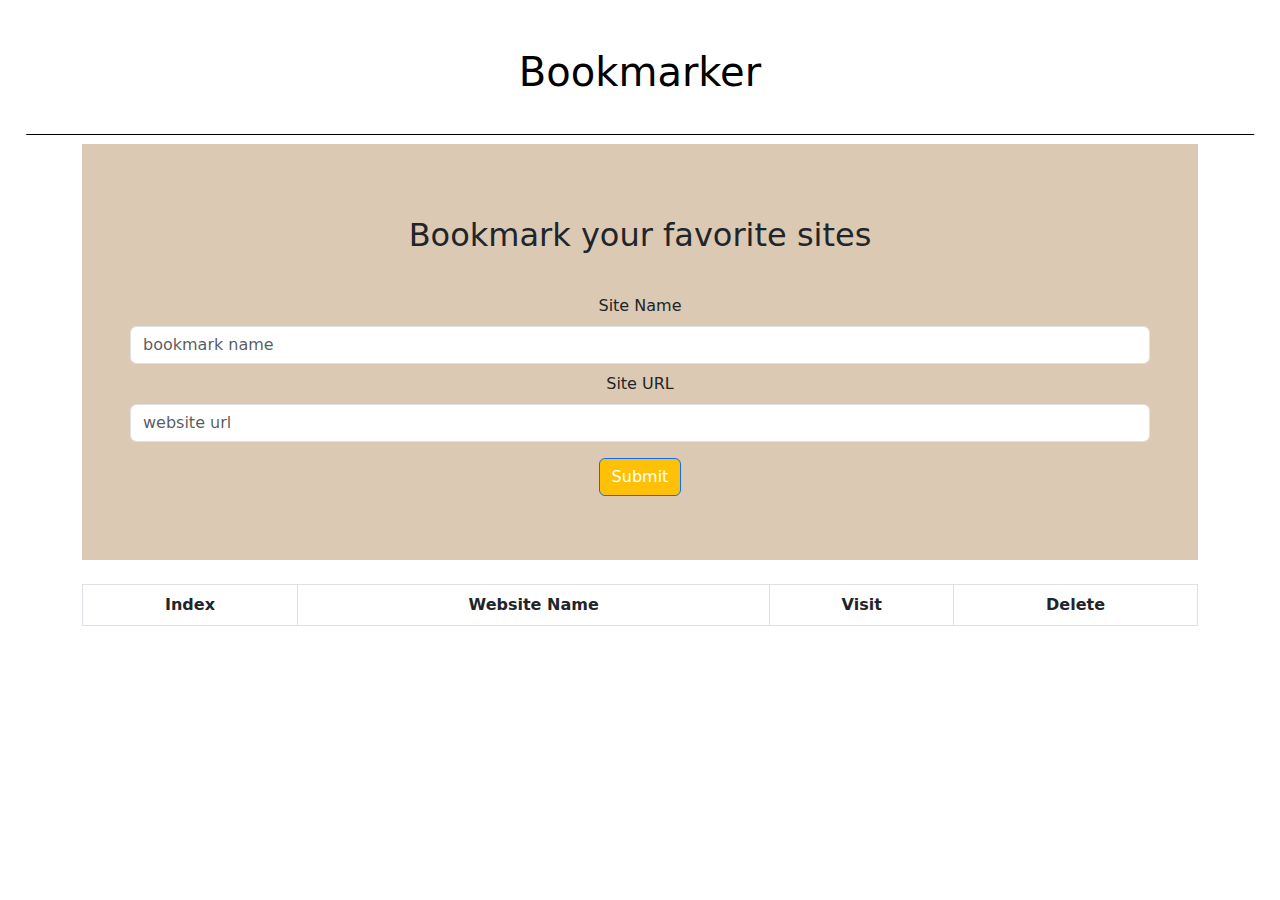
<file: index.html>
<!DOCTYPE html>
<html lang="en">

    <head>
        <meta charset="UTF-8">
        <meta http-equiv="X-UA-Compatible" content="IE=edge">
        <meta name="viewport" content="width=device-width, initial-scale=1.0">
        <title>Document</title>
       <link rel="stylesheet" href="bootstrap/css/all.min.css">
       <link rel="stylesheet" href="bootstrap/css/bootstrap.min.css">
       <link rel="stylesheet" href="main.css">
    </head>

    <body>
        <div class="container my-5">
            <h1 class="my-5 color ">Bookmarker</h1>
            <div class="form fff p-5 text-center position-relative">
                <h2 class="py-4">Bookmark your favorite sites</h2>
                <div class="content">
                    <label class="py-2" for="name">Site Name</label>
                    <input type="text" placeholder="bookmark name" id="name" class="form-control">

                    <label class="py-2" for="site">Site URL</label>
                    <input type="text" placeholder="website url" id="site" class="form-control">
                    <button onclick="submit()" class="btn btn-primary bg-warning my-3 text-white ">Submit</button>
                </div>
            </div>
            <br>
            <table class="table table-white table-hover table-bordered  text-center table-striped">
                <thead>
                    <th>Index</th>
                    <th>Website Name</th>
                    <th>Visit</th>
                    <th>Delete</th>
                </thead>
                <tbody id="tableData">
                </tbody>
            </table>
    
        </div>
        <script src="bootstrap/js/bootstrap.bundle.min.js"></script>
        <script src="main.js"></script>
    </body>

</html>
</file>
<file: main.css>
.fff {
    background-color: rgb(219, 201, 179);
}

.color {
    color: rgb(0, 0, 0);
    text-align: center;
}

.container .form::after {
    position: absolute;
    content: '';
    width: 110%;
    height: 1px;
    background-color: black;
    left: 50%;
    transform: translateX(-50%);
    top: -10px;
    -webkit-transform: translateX(-50%);
    -moz-transform: translateX(-50%);
    -ms-transform: translateX(-50%);
    -o-transform: translateX(-50%);
}

/* .box .websites a.element.style {} */

.col-2 {
    text-decoration: none !important;
    background-color: blue;
    color: white;
    border-radius: 4px;
    display: flex;
    justify-content: center;
    align-items: center;
    transition: all .5s;
}

.col-2:hover {
    background-color: #0000ff96;
}
</file>
